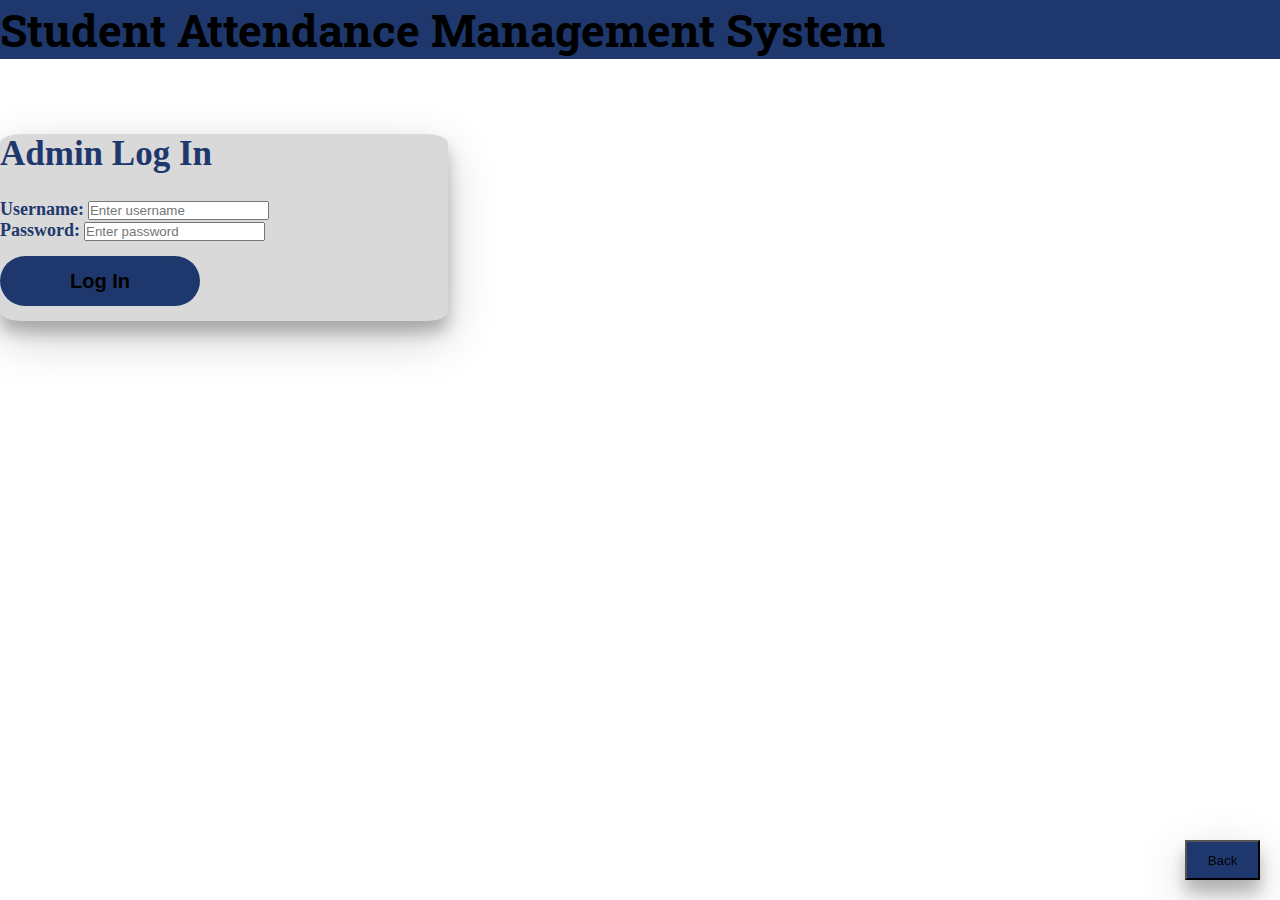
<file: admin-login.html>
<!DOCTYPE html>
<html lang="en">
<head>
    <meta charset="UTF-8">
    <meta http-equiv="X-UA-Compatible" content="IE=edge">
    <meta name="viewport" content="width=device-width, initial-scale=1.0">
    <link href="https://cdn.jsdelivr.net/npm/bootstrap@5.3.0/dist/css/bootstrap.min.css" rel="stylesheet" integrity="sha384-9ndCyUaIbzAi2FUVXJi0CjmCapSmO7SnpJef0486qhLnuZ2cdeRhO02iuK6FUUVM" crossorigin="anonymous">
    <link rel="stylesheet" href="home-style.css">
    
    <!-- fonts -->
    <style>
        @import url('https://fonts.googleapis.com/css2?family=Roboto+Slab:wght@700&display=swap');
    </style>
    
    <title>Admin Log In Page</title>
</head>
<body>
    <!-- header -->
    <div class="header">
        <div class="container-fluid p-5 text-white">
            <h1 class="title text-center text-uppercase">Student Attendance Management System</h1>
        </div>
    </div>

    <!-- identification -->
    <div class="cn-1 container">
        <div class="card mx-auto">
            <div class="card-body">
                <div class="card-title text-center">
                    <h1>Admin Log In</h1>
                </div>
                <form action="admin-login.php" method="post">
                    <div class="mb-3 mt-3">
                      <label for="username" class="form-label"><strong>Username:</strong></label>
                      <input type="text" class="form-control" id="username" placeholder="Enter username" name="username" autocomplete="off" required>
                    </div>
                    <div class="mb-4">
                      <label for="pwd" class="form-label"><strong>Password:</strong></label>
                      <input type="password" class="form-control" id="pwd" placeholder="Enter password" name="pswd" autocomplete="off" required>
                    </div>
                    <div class="d-flex justify-content-center">
                        <button type="submit" id="admnsbmt" class="btn btn-primary"><strong>Log In</strong></button>
                    </div>
                  </form>
            </div>
        </div>
    </div>
    <button class="homebtn btn btn-floating text-white" id="homebtn">Back</button>

    <script src="https://cdn.jsdelivr.net/npm/bootstrap@5.3.0/dist/js/bootstrap.bundle.min.js" integrity="sha384-geWF76RCwLtnZ8qwWowPQNguL3RmwHVBC9FhGdlKrxdiJJigb/j/68SIy3Te4Bkz" crossorigin="anonymous"></script>
    <script>
        document.getElementById("homebtn").addEventListener("click", function() {
        window.location.href = "home.html";
    });
    </script>

</body>
</html>
</file>
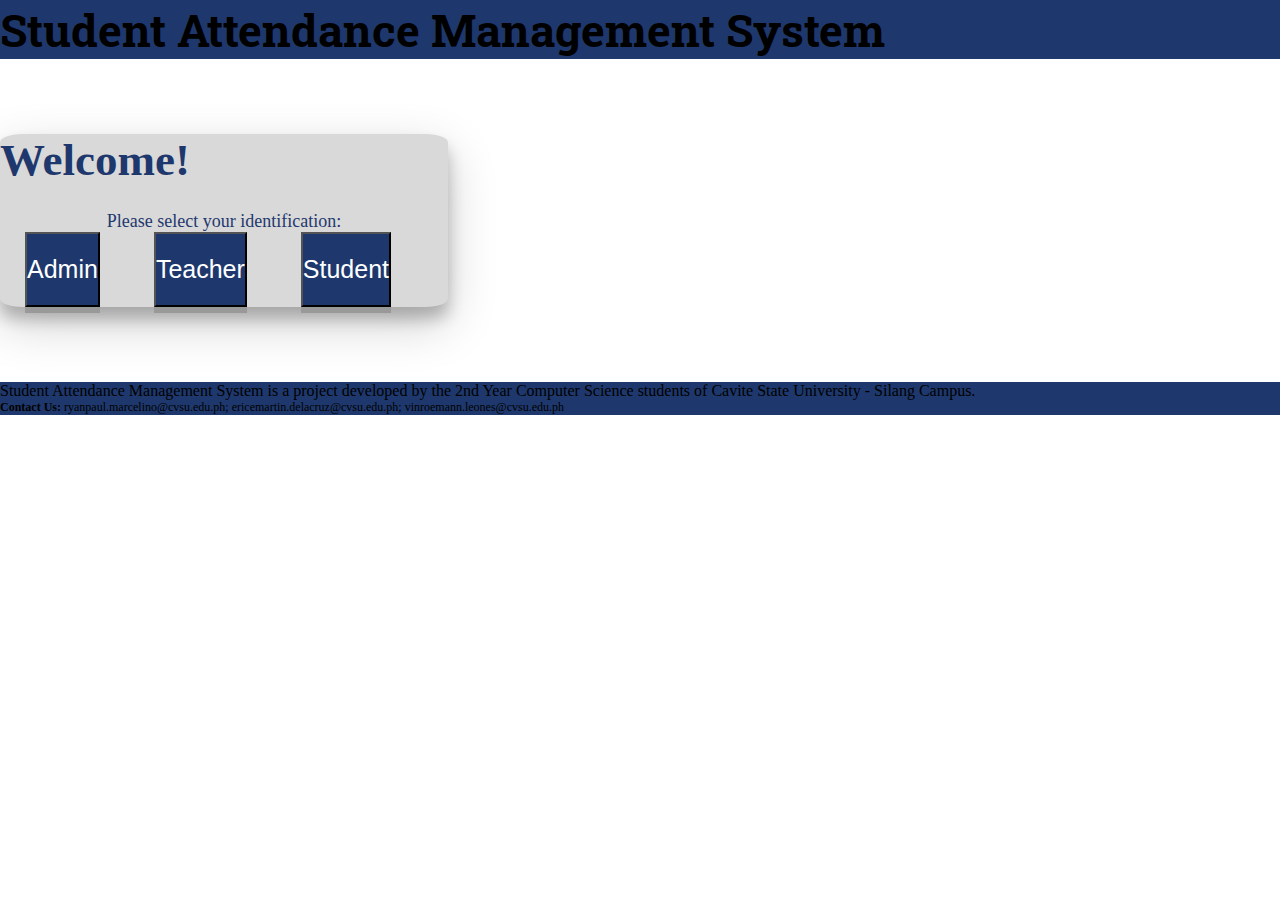
<file: home.html>
<!DOCTYPE html>
<html lang="en">
  <head>
    <meta charset="UTF-8" />
    <meta http-equiv="X-UA-Compatible" content="IE=edge" />
    <meta name="viewport" content="width=device-width, initial-scale=1.0" />
    <link
      href="https://cdn.jsdelivr.net/npm/bootstrap@5.3.0/dist/css/bootstrap.min.css"
      rel="stylesheet"
      integrity="sha384-9ndCyUaIbzAi2FUVXJi0CjmCapSmO7SnpJef0486qhLnuZ2cdeRhO02iuK6FUUVM"
      crossorigin="anonymous"
    />

    <link rel="stylesheet" href="home-style.css" />

    <!-- fonts -->
    <style>
      @import url("https://fonts.googleapis.com/css2?family=Roboto+Slab:wght@700&display=swap");
    </style>

    <title>Home Page</title>
  </head>
  <body>
    <!-- header -->
    <div class="header">
      <div class="container-fluid p-5 text-white">
        <h1 class="title text-center text-uppercase">
          Student Attendance Management System
        </h1>
      </div>
    </div>

    <!-- identification -->
    <div class="cn-1 container">
      <div class="card mx-auto">
        <div class="card-body">
          <div class="card-title text-center">
            <h5>Welcome!</h5>
          </div>
          <p class="card-text">Please select your identification:</p>
        </div>
        <div class="d-grid gap-3">
          <button type="button" id="adminbtn" class="btn btn-block">
            Admin
          </button>
          <button type="button" id="teacherbtn" class="btn btn-block">
            Teacher
          </button>
          <button type="button" id="studentbtn" class="btn btn-block mb-4">
            Student
          </button>
        </div>
      </div>
    </div>

    <!-- footer -->
    <div class="footer">
      <div class="ftr-ctn container-fluid pt-3 pb-1 text-white text-center">
        <p class="ftr-1">
          Student Attendance Management System is a project developed by the 2nd
          Year Computer Science students of Cavite State University - Silang
          Campus.
        </p>
        <p class="ftr-2">
          <strong>Contact Us:</strong> ryanpaul.marcelino@cvsu.edu.ph;
          ericemartin.delacruz@cvsu.edu.ph; vinroemann.leones@cvsu.edu.ph
        </p>
      </div>
    </div>

    <script
      src="https://cdn.jsdelivr.net/npm/bootstrap@5.3.0/dist/js/bootstrap.bundle.min.js"
      integrity="sha384-geWF76RCwLtnZ8qwWowPQNguL3RmwHVBC9FhGdlKrxdiJJigb/j/68SIy3Te4Bkz"
      crossorigin="anonymous"
    ></script>
    <script>
      document
        .getElementById("adminbtn")
        .addEventListener("click", function () {
          window.location.href = "admin-login.html";
        });
    </script>
  </body>
</html>
</file>
<file: home-style.css>
* {
  margin: 0;
  padding: 0;
  box-sizing: border-box;
}

/* HOME PAGE */
.header {
  background-color: #1e386d;
  /*box-shadow: 0px 8px 7px 8px;*/
}

.title {
  font-family: "Roboto Slab", serif;
  font-size: 45px;
}

.cn-1 {
  margin-top: 75px;
  margin-bottom: 75px;
}

.cn-1 .card {
  width: 35%;
  background-color: #d9d9d9;
  border-radius: 5%;
  border-style: none;
  box-shadow: 0 12px 16px 0 rgba(0, 0, 0, 0.24),
    0 17px 50px 0 rgba(0, 0, 0, 0.19);
}

.card-title h5 {
  font-size: 45px;
  color: #1e386d;
  margin-bottom: 25px;
}

.card-text {
  color: #1e386d;
  font-size: 18px;
  text-align: center;
}

#adminbtn,
#teacherbtn,
#studentbtn {
  height: 75px;
  margin-left: 25px;
  margin-right: 25px;
  background-color: #1e386d;
  font-size: 25px;
  color: white;
  transition-duration: 0.3s;
  box-shadow: 0 6px #999;
}

#adminbtn:hover,
#teacherbtn:hover,
#studentbtn:hover {
  background-color: #1e386d;
  font-size: 30px;
  color: white;
}

#adminbtn:active,
#teacherbtn:active,
#studentbtn:active {
  background-color: #1e386d;
  box-shadow: 0 3px #666;
  transform: translateY(4px);
}

.footer {
  background-color: #1e386d;
  /*box-shadow: 0px 8px 7px 8px;*/
}

.ftr-1 {
  font-size: 16px;
}

.ftr-2 {
  font-size: 12px;
}

/* ADMIN LOG IN PAGE*/

#admnsbmt {
  height: 50px;
  width: 200px;
  margin-top: 15px;
  margin-bottom: 15px;
  font-size: 20px;
  background-color: #1e386d;
  border-style: none;
  border-radius: 41px;
}

.form-label {
  font-size: 18px;
  color: #1e386d;
}

#username,
#pwd {
  margin-right: 25px;
}

.card-title h1 {
  font-size: 35px;
  color: #1e386d;
  margin-bottom: 25px;
}

.homebtn {
  position: fixed;
  height: 40px;
  width: 75px;
  bottom: 20px;
  right: 20px;
  background-color: #1e386d;
  box-shadow: 0 12px 16px 0 rgba(0, 0, 0, 0.24),
    0 17px 50px 0 rgba(0, 0, 0, 0.19);
  transition-duration: 0.4s;
}

.homebtn:hover {
  background-color: #1e386d;
}
</file>
